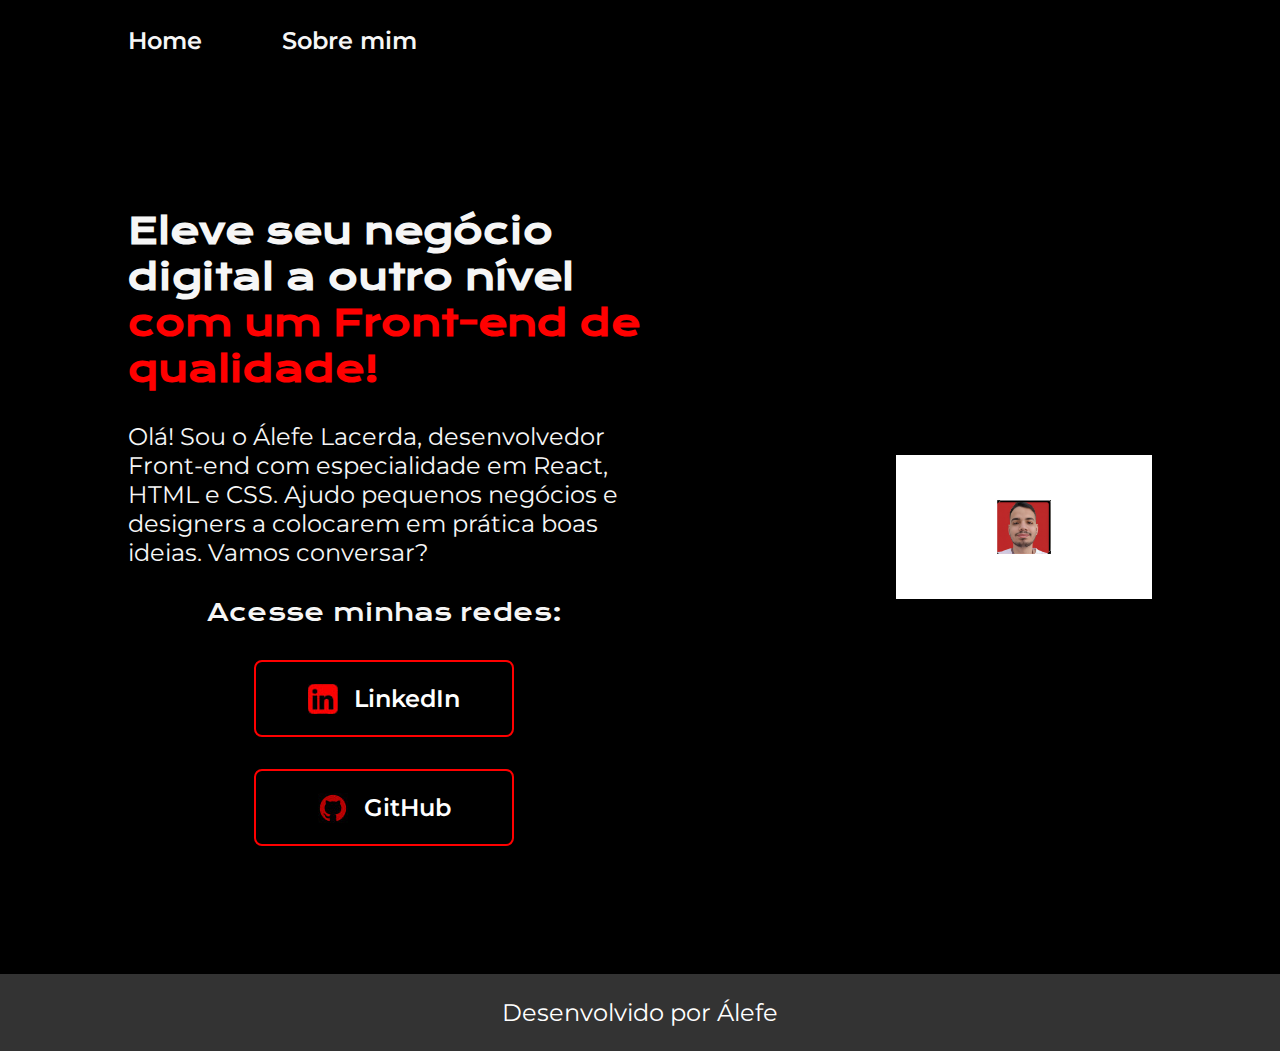
<file: index.html>
<!DOCTYPE html>
<html lang="pt-BR">
<head>
    <meta charset="UTF-8">
    <meta http-equiv="X-UA-Compatible" content="IE=Edge">
    <meta name="viewport" content="width=device-width, initial-scale=1.0">
    <title>Portfolio</title>
    <link rel="stylesheet" href="/styles/style.css">
</head>
<body>
    <header class="cabecalho">
        <nav class="cabecalho__menu">
            <a class="cabecalho__menu__link" href="./index.html">Home</a>
            <a class="cabecalho__menu__link" href="./about.html">Sobre mim</a>
        </nav>
    </header>
    <main class="apresentacao">
        <section class="apresentacao__conteudo">
            <h1 class="apresentacao__conteudo__titulo">
                Eleve seu negócio digital a outro nível <strong id="destacaTitulo">com um Front-end de qualidade!</strong>
            </h1>
            <p class="apresentacao__conteudo__texto">Olá! Sou o Álefe Lacerda, desenvolvedor Front-end com especialidade em React, HTML e CSS. Ajudo pequenos negócios e designers a colocarem em prática boas ideias. Vamos conversar?</p>
            <div class="apresentacao__links">
                <h2 class="apresentacao__links__subtitulo">Acesse minhas redes:</h2>
                <a class="apresentacao__links__navegacao" href="https://www.linkedin.com/in/alefelacerda/">
                    <img src="assets/linkedin.jpg" alt="">
                    LinkedIn
                </a>
                <a class="apresentacao__links__navegacao" href="https://github.com/Alefe-Lacerda">
                    <img src="assets/github.jpg" alt="">
                    GitHub
                </a>
            </div>
        </section>  
        <img class="apresentacao__imagem" src="assets/perfil.png" alt="foto minha">
    </main>
    <footer class="rodape">
        Desenvolvido por Álefe
    </footer>
</body>
</html>
</file>
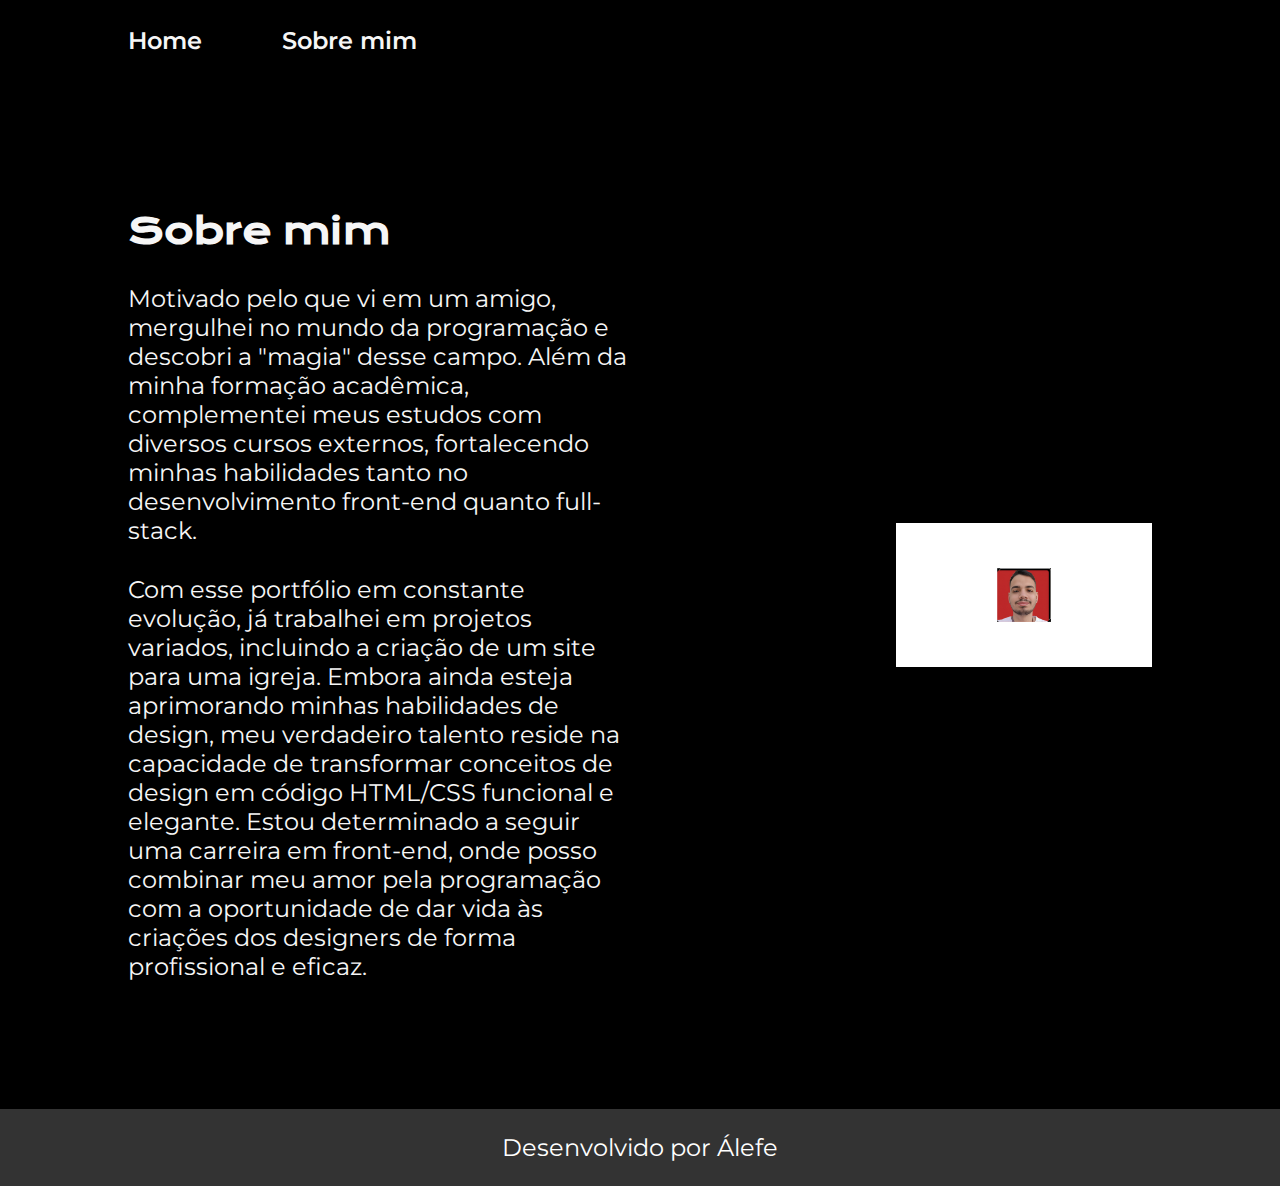
<file: about.html>
<!DOCTYPE html>
<html lang="pt-br">
<head>
    <meta charset="UTF-8">
    <meta http-equiv="X-UA-Compatible" content="IE=Edge">
    <meta name="viewport" content="width=device-width, initial-scale=1.0">
    <title>Sobre mim</title>
    <link rel="stylesheet" href="/styles/style.css">
</head>
<body>
    <header class="cabecalho">
        <nav class="cabecalho__menu">
            <a class="cabecalho__menu__link" href="./index.html">Home</a>
            <a class="cabecalho__menu__link" href="./about.html">Sobre mim</a>
        </nav>
    </header>

    <main class="apresentacao">
        <section class="apresentacao__conteudo">
            <h1 class="apresentacao__conteudo__titulo">Sobre mim</h1>
            <p class="apresentacao__conteudo__texto">
                Motivado pelo que vi em um amigo, mergulhei no mundo da programação e descobri a "magia" desse campo. Além da minha formação acadêmica, complementei meus estudos com diversos cursos externos, fortalecendo minhas habilidades tanto no desenvolvimento front-end quanto full-stack.
            </p>
            <p class="apresentacao__conteudo__texto">
                Com esse portfólio em constante evolução, já trabalhei em projetos variados, incluindo a criação de um site para uma igreja. Embora ainda esteja aprimorando minhas habilidades de design, meu verdadeiro talento reside na capacidade de transformar conceitos de design em código HTML/CSS funcional e elegante. Estou determinado a seguir uma carreira em front-end, onde posso combinar meu amor pela programação com a oportunidade de dar vida às criações dos designers de forma profissional e eficaz.
            </p>
        </section>
        <img class="apresentacao__imagem" src="assets/perfil.png" alt="foto minha">
    </main>

    <footer class="rodape">
        Desenvolvido por Álefe
    </footer>
</body>
</html>
</file>
<file: styles/style.css>
@import url('https://fonts.googleapis.com/css2?family=Krona+One&family=Montserrat:ital,wght@0,100..900;1,100..900&display=swap');
:root{
    --cor-principal: black;
    --cor-secundaria: #f6f6f6;
    --cor-terciaria: red;
    --cor-background-rodape: #333;
    --cor-rodape: white;
    --cor-hover: #272727;

    --fonte-principal: "Krona One", sans-serif;
    --fonte-secundaria: 'Montserrat', sans-serif;
    }

*{
    margin: 0;
    padding: 0;
}

body{
    box-sizing: border-box;
    background-color: var(--cor-principal);
    color: var(--cor-secundaria);
}

.cabecalho {
    padding: 2% 10%;
    background-color: var(--cor-principal);
}

.cabecalho__menu {
    display: flex;
    gap: 80px;
}

.cabecalho__menu__link {
    font-family: var(--fonte-secundaria);
    font-size: 1.5rem;
    font-weight: 600;
    color: var(--cor-secundaria);
    text-decoration: none;
}

.cabecalho__menu__link:hover {
    color: var(--cor-terciaria);
}

.apresentacao {
    padding: 10% 10%;
    display: flex;
    align-items: center;
    justify-content: space-between;
    gap: 82px;
}

.apresentacao__conteudo{
    width: 50%;
    display: flex;
    flex-direction: column;
    gap: 30px;
}

.apresentacao__conteudo__titulo{
    font-size: 2.25rem;
    font-family: var(--fonte-principal);
}

#destacaTitulo {
    color: var(--cor-terciaria);
}

.apresentacao__conteudo__texto{
    font-size: 1.5rem;
    font-family: "Montserrat", sans-serif;
}

.apresentacao__links{
    display: flex;
    justify-content: space-between;
    flex-direction: column;
    align-items: center;
    gap: 32px;
}

.apresentacao__links__subtitulo{
    font-family: var(--fonte-principal);
    font-weight: 400;
    font-size: 1.5rem;
}

.apresentacao__links__navegacao{
    display: flex;
    justify-content: center;
    gap: 16px;
    border: 2px solid var(--cor-terciaria);
    border-radius: 8px;
    width: 50%;
    text-align: center;
    font-size: 1.5rem;
    padding: 21.5px 0;
    text-decoration: none;
    color: #FFFFFF;
    font-family: "Montserrat", sans-serif;
    font-weight: 600;
}
.apresentacao__links__navegacao:hover {
    background-color: var(--cor-hover);
}

.apresentacao__imagem {
    width: 25%;
}

.rodape {
    color: var(--cor-rodape);
    background-color: var(--cor-background-rodape);
    padding: 24px;
    text-align: center;
    font-family: var(--fonte-secundaria);
    font-size: 1.5rem;
    font-weight: 400;
}

@media (max-width: 1200px) {
    .cabecalho {
        padding: 10%;
    }

    .cabecalho__menu {
        justify-content: center;
    }

    .apresentacao {
        flex-direction: column-reverse;
        padding: 5%;
    }
    .apresentacao__conteudo {
        width: auto;
    }
    .apresentacao__imagem {
        width: 50%;
    }
    
}
</file>
